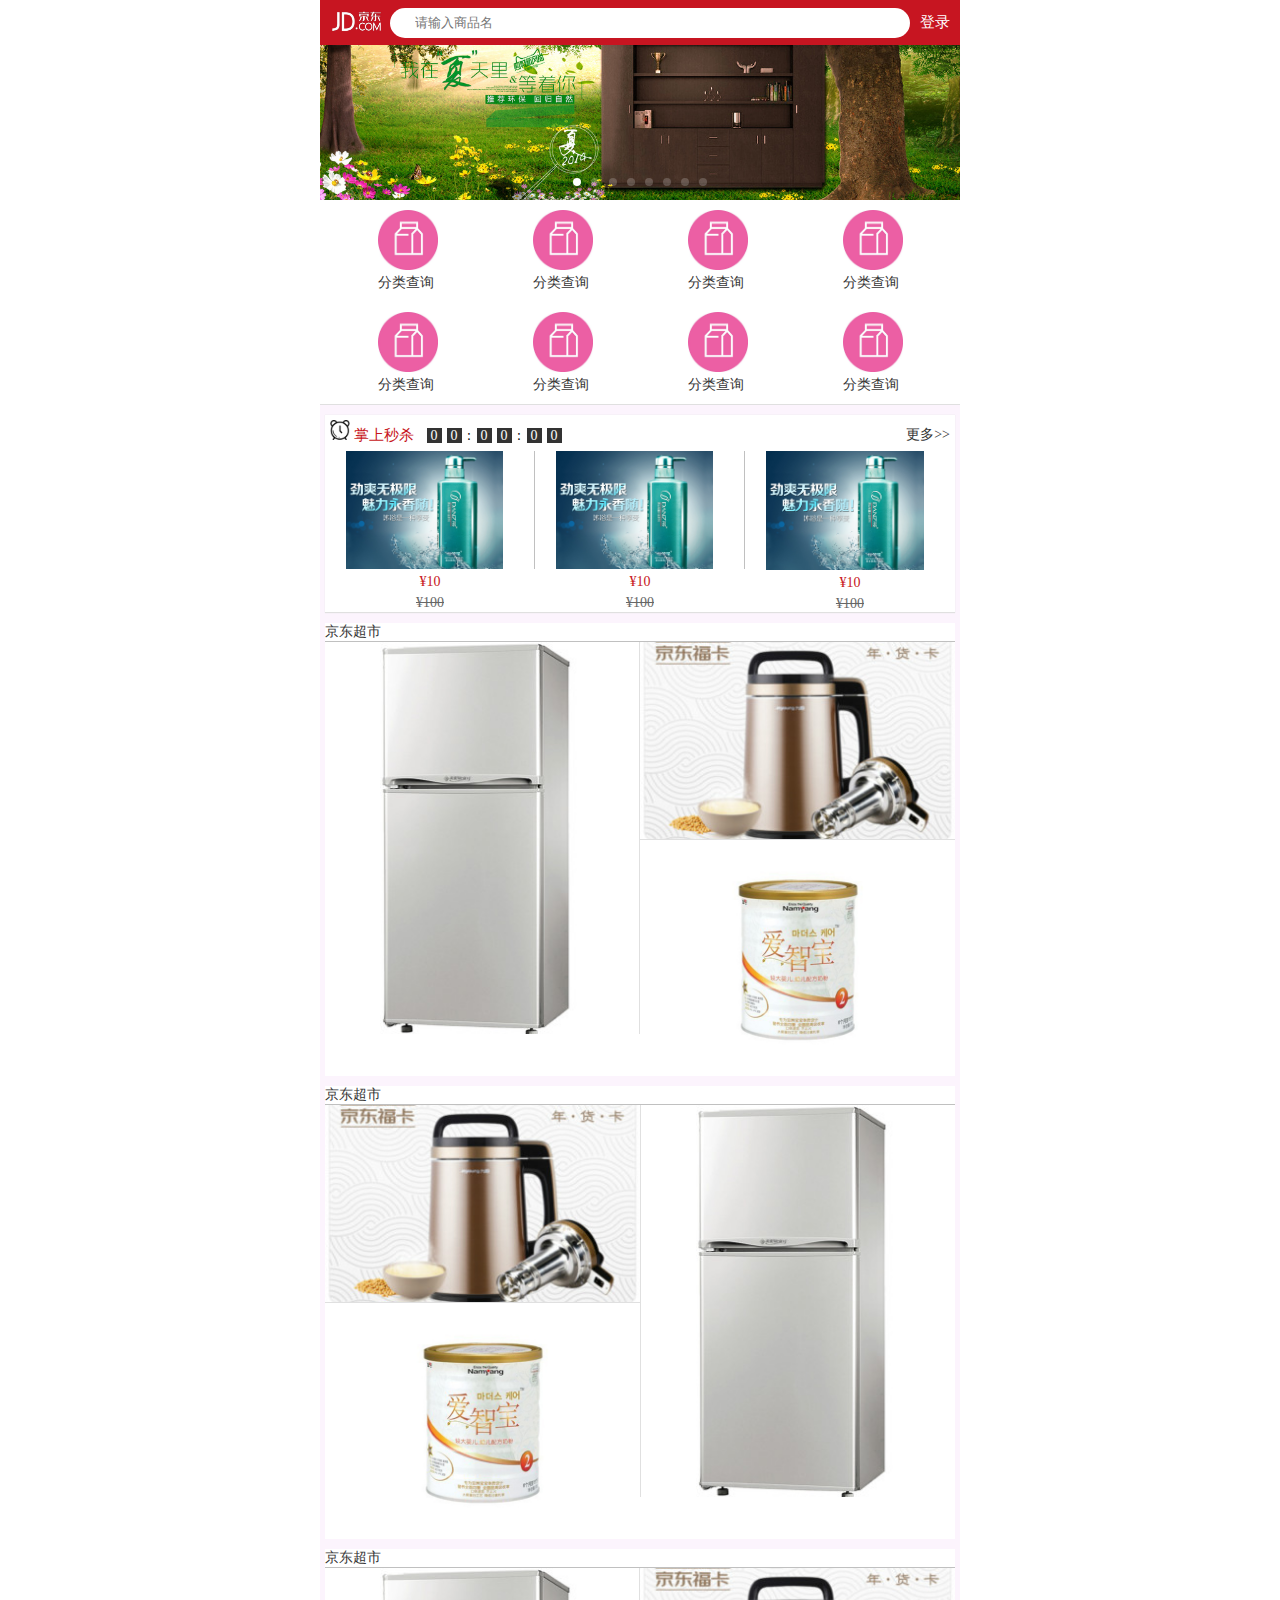
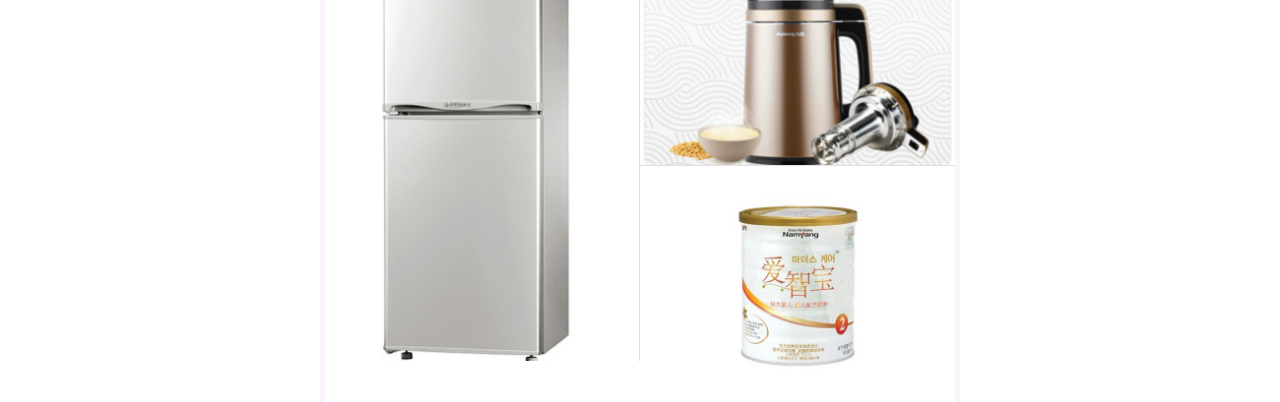
<file: 移动端 京东/index.html>
<!DOCTYPE html>
<html lang="en">
<head>
	<meta charset="UTF-8">
	<meta name="viewport" content="width=device-width, user-scalable=no, initial-scale=1.0">
	<link rel="stylesheet" href="css/base.css">
	<link rel="stylesheet" href="css/swiper.min.css">
	<script src="jquery-3.1.1.min.js"></script>
	<title></title>
</head>
<body>
	<div id="jd_box">
		<header>
		<div id="header_box">
		<a href="#"  id="icon_logo"></a>
		<form>
			<span id="box_picture"></span>
			
			<input type="text" placeholder="请输入商品名">                           
			</form>
			<a href="#" id="jd_login">登录</a>
			</div>
		</header>
		<div id="jd_ad" class="swiper-container">
			<ul id="ad_picture" class="swiper-wrapper">
				<li class="swiper-slide"><a href="#"><img src="images/1.jpg" ></a></li>
				<li class="swiper-slide"><a href="#"><img src="images/2.jpg" ></a></li>
				<li class="swiper-slide"><a href="#"><img src="images/3.jpg"></a></li>
				<li class="swiper-slide"><a href="#"><img src="images/4.jpg" ></a></li>
				<li class="swiper-slide"><a href="#"><img src="images/5.jpg" ></a></li>
				<li class="swiper-slide"><a href="#"><img src="images/6.jpg" ></a></li>
				<li class="swiper-slide"><a href="#"><img src="images/7.jpg" ></a></li>
				<li class="swiper-slide"><a href="#"><img src="images/8.jpg" ></a></li>
			</ul>
			<div class="swiper-pagination swiper-pagination-white"></div>
		</div>
		<nav id="jd_nav">
			<div id="nav_top"> 
				<div>
					<img src="images/icon.jpg">
					 <p>分类查询</p>
				</div>
				<div>
					<img src="images/icon.jpg">
					<p>分类查询</p>
				</div>
				<div>
					<img src="images/icon.jpg">
					<p>分类查询</p>
				</div>
				<div>
					<img src="images/icon.jpg">
					<p>分类查询</p>
				</div>
			    
			 </div>
			<div id="nav_bottom"> 
				<div>
					<img src="images/icon.jpg">
					 <p>分类查询</p>
				</div>
				<div>
					<img src="images/icon.jpg">
					 <p>分类查询</p>
				</div>
				<div>
					<img src="images/icon.jpg">
					 <p>分类查询</p>
				</div>
				<div>
					<img src="images/icon.jpg">
					 <p>分类查询</p>
			   </div>
			 </div>
		   </nav>
		<main id="jd_context">
			<section id="content_box">
				<div class="jd_time time_border">
					<div id="jd_clock">
						<span><img src="images/clock.png"></span> 
						<span id="time_word">掌上秒杀</span>
						<div id="clock_time">
							<span>0</span>
							<span>0</span>
							<span class="colon">:</span>
							<span>0</span>
							<span>0</span>
							<span class="colon">:</span>
							<span>0</span>
							<span>0</span>
						</div>
					</div>
					<div id="time_more">更多>></li></div>
				</div>
				<div id="jd_product">
					<ul>
						<li>
							<a href=""><img src="images/p1.jpg" alt=""></a>
							<p>&yen;10</p>
						    <p>&yen;100</p>
						</li>
						<li>
							<a href=""><img src="images/p1.jpg" alt=""></a>
							<p>&yen;10</p>
						    <p>&yen;100</p>
						</li>
						<li>
							<a href=""><img src="images/p1.jpg" alt=""></a>
							<p>&yen;10</p>
						    <p>&yen;100</p>
						</li>
					</ul>
				</div>
			</section>
			<section id="jd_supermarket">
				<div id="jd_title">京东超市</div>
				<div class="clear_f"> 
					<a href="" class="w_50 f_left b_right
					"><img src="images/pf1.jpg" alt=""></a>
					<a href="" class="w_50 f_right b_bottom"><img src="images/pf2.jpg" alt=""></a>
					<a href="" class="w_50 f_right"><img src="images/pf3.jpg" alt=""></a>
				</div>
			</section>
			<section id="jd_supermarket">
				<div id="jd_title">京东超市</div>
				<div class="clear_f"> 
					<a href="" class="w_50 f_right b_left
					"><img src="images/pf1.jpg" alt=""></a>
					<a href="" class="w_50 f_left b_bottom"><img src="images/pf2.jpg" alt=""></a>
					<a href="" class="w_50 f_left"><img src="images/pf3.jpg" alt=""></a>
				</div>
			</section>
			<section id="jd_supermarket">
				<div id="jd_title">京东超市</div>
				<div class="clear_f"> 
					<a href="" class="w_50 f_left b_right
					"><img src="images/pf1.jpg" alt=""></a>
					<a href="" class="w_50 f_right b_bottom"><img src="images/pf2.jpg" alt=""></a>
					<a href="" class="w_50 f_right"><img src="images/pf3.jpg" alt=""></a>
				</div>
			</section>
		</main>

	</div>
	   <script src="swiper.min.js"></script>
	<script>
		var swiper = new Swiper('.swiper-container', {
        pagination: '.swiper-pagination',
        paginationClickable: true,
        preloadImages: false,
        lazyLoading: true,
        slidesPerView:1,
        loop:true,
        autoplay:1200
    });

		var input=document.querySelector("input");
	var timer;
	fun();
	function fun(){
	    if(!timer){
			timer=setInterval(fun1,1000);
		}else{
			   clearInterval(timer);
			timer=null;
		}
	}
	var  set=new Date(2017,06,7,21,00,00);
	var setdate=set.getTime();
	function fun1(){
		var  date=new Date();
		
		var nowdate=date.getTime();
		
		var time=setdate-nowdate;
		console.log(time);
		if(time>0){
			var h=parseInt(time/1000/3600);
		    var m = parseInt(time/1000/60-h*60);
			var s = parseInt(time/1000-m*60 -h*3600);
			$("#clock_time :nth-child(1)").text(parseInt(h/10));
			$("#clock_time :nth-child(2)").text(parseInt(h%10));
			$("#clock_time :nth-child(4)").text(parseInt(m/10));
			$("#clock_time :nth-child(5)").text(parseInt(m%10));
			$("#clock_time :nth-child(7)").text(parseInt(s/10));
			$("#clock_time :nth-child(8)").text(parseInt(s%10)); 
      }else{
   	   setInterval(timer);
   	   timer = null;
     } 
   }
	</script>
</body>
</html>
</file>
<file: 移动端 京东/css/base.css>
*{
	margin: 0;
	padding: 0;
	/*去掉点击高亮效果-主要针对移动端*/
	-webkit-tap-highlight-color:transparent;
	/*设置元素宽高计算方式*/
	box-sizing: border-box;
	-webkit-box-sizing: border-box;
}
/*设置统一的字体*/
body{
	font-size: 14px;
	font-family: "微软雅黑";
	color: #333;
}
a{
	color: #333;
	text-decoration: none;
}
a:hover{
	text-decoration: none;
}
/*重置input样式*/
input{
	border:none;
	/*去掉选中状态下的高亮效果*/
	outline: none;
	/*清除移动端默认的表单样式*/
	-webkit-appearance:none;
}
ul,ol{
	list-style: none;
}
#jd_box{
	width: 100%;
	max-width: 640px;
	min-width: 320px;
	margin: 0 auto;
	background-color: rgb(252,244,253);
}
header{
	position: fixed;
	top:0;
	left:0;
	z-index: 1000;
	width: 100%;
	height: 45px;
}
#header_box{
	background-color: rgba(199,21,33,1);
	height: 100%;
	width: 100%;
	max-width: 640px;
	min-width: 320px;
	margin: 0 auto;
	display: flex;
	align-items: center;
}
 #header_box>#icon_logo{
	width: 60px;
	height: 25px;
	background-image: url(../images/logo.jpg);
	background-size: 60px 25px;
	margin: 0 5px;
}
form{
	flex:1;
	position: relative;
}
/*设置input*/
 form>input{
	width: 100%;
	height: 30px;
	border-radius: 15px;
	padding-left: 25px;
}
#header_box>#jd_login{
	width: 50px;
	height: 45px;
	/*border: 1px solid yellow;*/
	line-height: 44px;
	text-align: center;
	color: #fff;
	font-size: 15px;
}
#jd_ad{
	width: 100%;
	overflow: hidden;
	position: relative;
}
#ad_picture{
	width: 1000%;
/*默认应该显示第一张图,使用水平位移，以保证显示第一张*/
	transform: translateX(-10%);
}
#ad_picture li{
	float: left;
	width: 10%;

}
#ad_picture li img{
	width: 100%;
	display: block;
}
#ad_point{
	width: 150px;
	height: 10px;
	position: absolute;
	/*border: 1px solid red;*/
	bottom:5px;
	left:50%;	
	margin-left: -60px;
	overflow: hidden;
}
#ad_point li{
	width: 10px;
	height: 10px;
	border-radius: 5px;
	border:1px solid #fff;
	float: left;
	margin-left:10px; 
}
#ad_point li:nth-child(1){
	margin-left: 0
}
#ad_point li#point{
	background-color: #fff;
}
#jd_nav{
	display: flex;
	flex-direction: column;
	border-bottom: 1px solid #e0e0e0;
	background-color:white;
}
#nav_top,#nav_bottom{
	display: flex;
	justify-content: space-around;
	margin:10px;
}
#nav_top img,#nav_bottom img{
	width: 60px;
	height:60px;
}
#jd_context{
	padding: 0 5px;
}
#content_box{
	width: 100%;
	background-color: white;
	margin-top: 10px;
	box-shadow: 0 0 1px #e0e0e0;
	/*border: 1px solid red;*/
}
.jd_time{
    height: 30px;
	line-height: 30px;
	border-bottom: 1px solid #e0e0e0;
	padding: 0 5px;
	padding-top: 5px;
	/*border: 1px solid orange;*/
}
.time_border{
	border-bottom: none;
}
#jd_clock{
	float: left;
	/*overflow: hidden;*/
}
#jd_clock img{
	width: 20px;
	height: 20px;
}

#time_word{
	font-size: 15px;
	color: rgba(199,21,33,1);
}
#time_more{
	float: right;
	display: inline-block;
}
#clock_time{
	float:right;
	padding-left: 8px;
	 
}
#clock_time>span{
	float: left;
	width: 15px;
	height: 15px;
	text-align: center;
	line-height: 15px;
	background-color: #333;
	color: white;
	margin-top: 8px;
	margin-left: 5px;
}
#clock_time>.colon{
	background-color: white;
	color: black;
	width: 5px;
}
#jd_product{
	border-bottom: 1px solid #e0e0e0;
}
#jd_product ul{
	overflow: hidden;
	width: 100%;
}
#jd_product li{
	float: left;
	width:33.33% 
}
#jd_product img{
	width: 80%;
	padding-right:10px;
	display:block;    
	margin: 0 auto;
	/*border: 1px solid red;*/
}
#jd_product>ul>li>a{
	display: block;
	width: 100%;
	border-right: 1px solid #c0c0c0;
}
#jd_product p{
	text-align: center;
	margin-top: 5px;
	color: rgba(199,21,33,1);
	text-align: center;
}
#jd_product>ul>li:last-child>a{
	border-right:none; 
}
#jd_product>ul>li>p:last-child{
	color: #666;
	text-align: center;
	text-decoration: line-through;
}
#jd_supermarket{
	margin-top: 10px;
	background-color: white;
}
#jd_title{
	border-bottom: 1px solid #c0c0c0;
}
.w_50{
	width: 50%;
	display: block;
}
.w_50>img{
	width: 100%;
	display: block;
}
.f_left{
	float: left;
}
.f_right{
	float:right;
}
.b_left{
	border-left: 1px solid #e0e0e0;
}
.b_right{
	border-right: 1px solid #e0e0e0;
}
.b_bottom{
	border-bottom: 1px solid #e0e0e0;
}
.clear_f{
	overflow: hidden;
}
/*.swiper-container {
        width: 100%;
        height: 100%;
    }
.swiper-slide {
        text-align: center;
        font-size: 18px;
        background: #000;
        
    }
.swiper-slide img {
      width: auto;
      height: auto;
      max-width: 100%;
      max-height: 100%;
      -ms-transform: translate(-50%, -50%);
      -webkit-transform: translate(-50%, -50%);
      -moz-transform: translate(-50%, -50%);
      transform: translate(-50%, -50%);
      position: absolute;
      left: 50%;
      top: 50%;
    }*/
</file>
